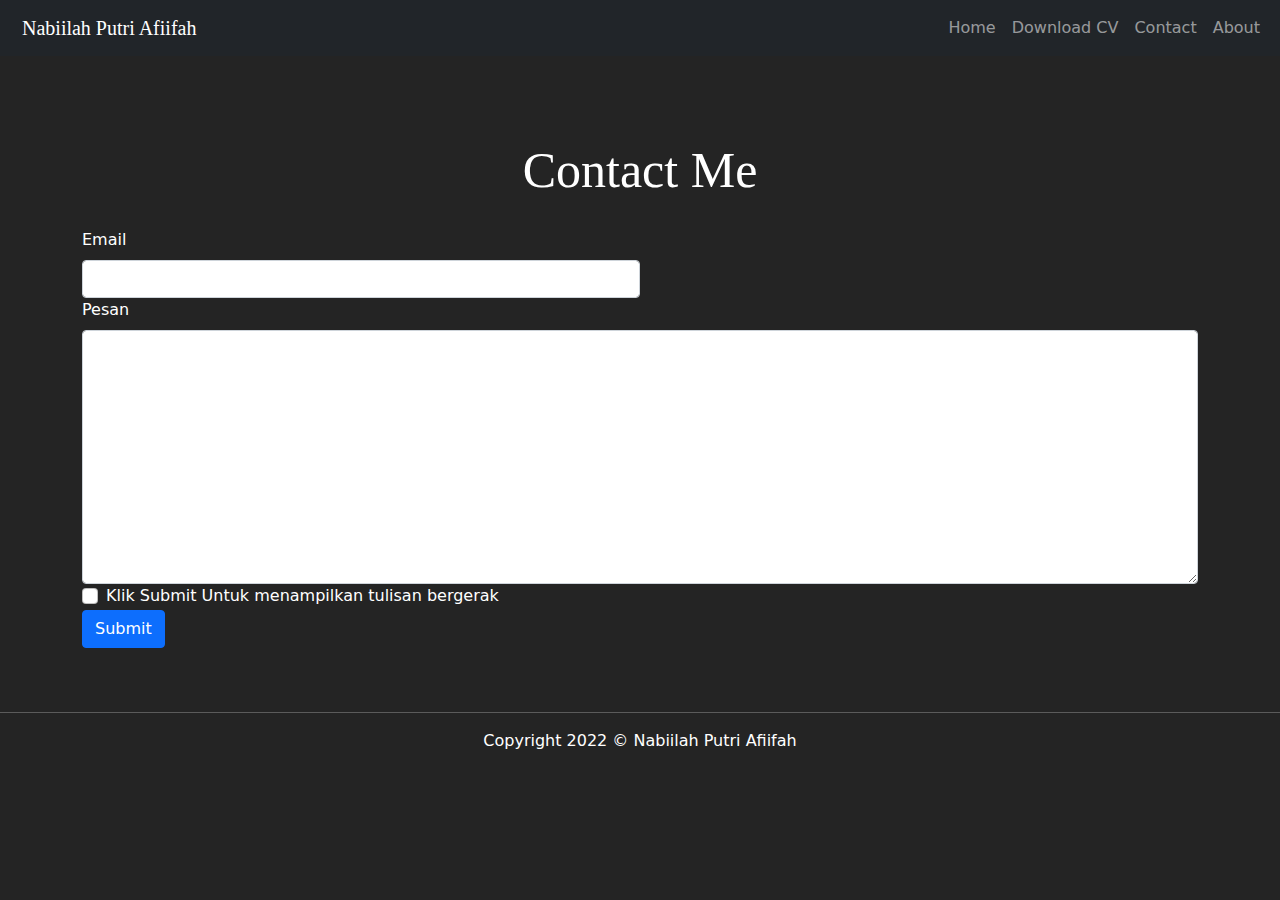
<file: contact.html>
<!DOCTYPE html>
<html lang="en">
<head>
    <meta charset="UTF-8">
    <meta http-equiv="X-UA-Compatible" content="IE=edge">
    <meta name="viewport" content="width=device-width, initial-scale=1.0">
    <title>Projek Pemweb</title>
<link rel="stylesheet" href="template.css">
    <link rel="stylesheet" href="bootstrap/css/bootstrap.css">
</head>

<body style="background-color: rgb(36, 36, 36);">
    <nav class="navbar navbar-expand-lg navbar-dark bg-dark fixed-top">
        <div class="container-fluid">
            <a class="navbar-brand" href="#">Nabiilah Putri Afiifah</a>
            <button class="navbar-toggler" type="button" data-bs-toggle="collapse" data-bs-target="#navbarScroll" aria-controls="navbarScroll" aria-expanded="false" aria-label="Toggle navigation">
            <span class="navbar-toggler-icon"></span>
            </button>
            <div class="collapse navbar-collapse" id="navbarScroll">
                <div class="navbar-nav ms-auto">
                    <a class="nav-link" aria-current="page" href="index.html">Home</a>
                    <a class="nav-link" href="downloadcv.html">Download CV</a>
                    <a class="nav-link" href="contact.html">Contact</a>
                    <a class="nav-link" href="about.html">About</a>
                </div>
            </div>
        </div>
    </nav>

    <br><br><br>
    <form action="submit.html" method="POST">
        <section class="Contacts py-5" id="Contacts">
            <div class="container" style="color: white;">
                <div class="row text-center align-items-center ">
                    <h1 class="name" style="font-size: 50px;">Contact Me</h1>
                </div>
                <form class="row g-3">
                    <div class="col-md-6">
                        <label for="inputEmail4" class="form-label" placeholder="Alamat email...">Email</label>
                        <input type="email" class="form-control" id="inputEmail4">
                    </div>
                    <div class="col-12">
                        <label for="inputAddress" class="form-label" placeholder="Tulis pesan anda...">Pesan</label>
                        <textarea name="" class="form-control" id="" cols="30" rows="10"></textarea>
                    </div>
                    <div class="col-12">
                        <div class="form-check">
                            <input class="form-check-input" type="checkbox" id="gridCheck">
                            <label class="form-check-label" for="gridCheck">
                            Klik Submit Untuk menampilkan tulisan bergerak
                            </label>
                        </div>
                    </div>
                    <div class="col-12">
                        <button type="submit" class="btn btn-primary">Submit</button>
                    </div>
                </form>
            </div>
        </section>
        </form>
    
    <hr style="background-color: white;">
    <center><footer style="color: white;">
        <p>Copyright 2022 &copy; Nabiilah Putri Afiifah</p>
    </footer></center>

    <script src="bootstrap/js/bootstrap.js"></script>
</body>
</html>
</file>
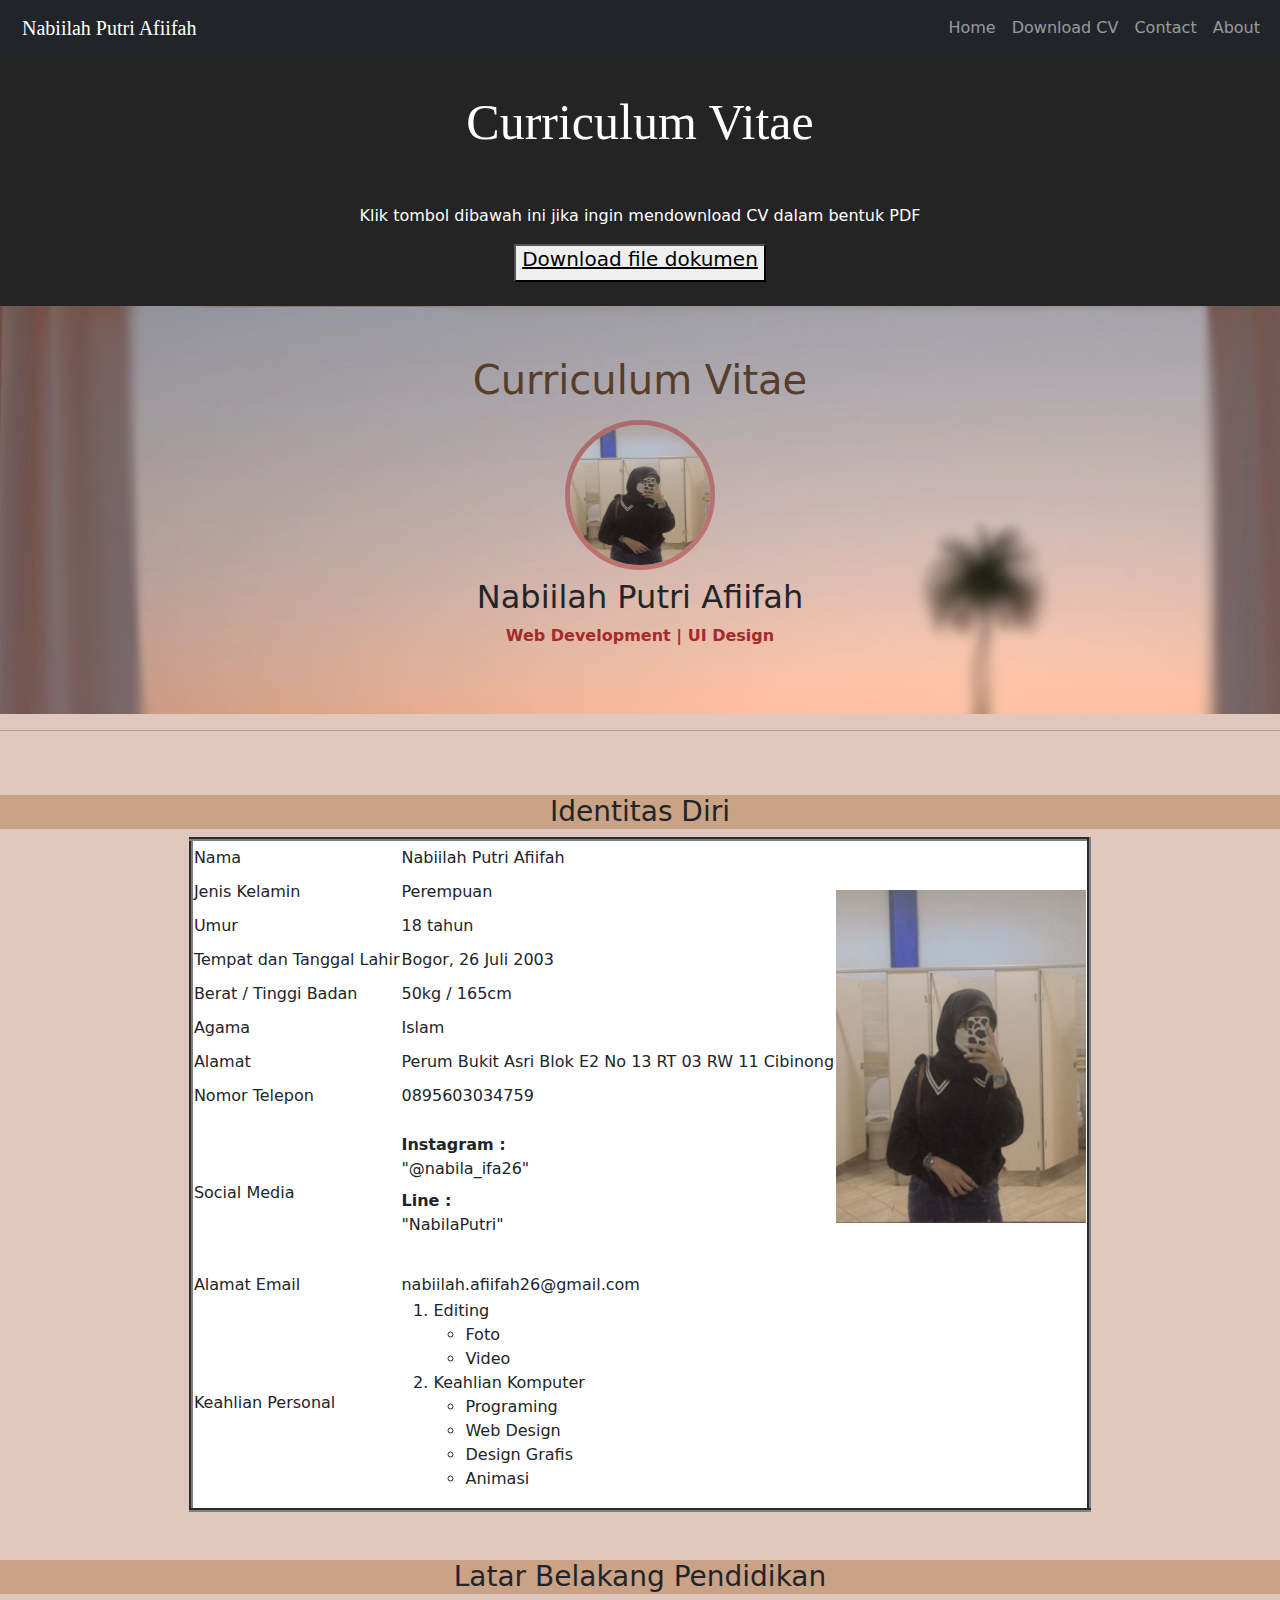
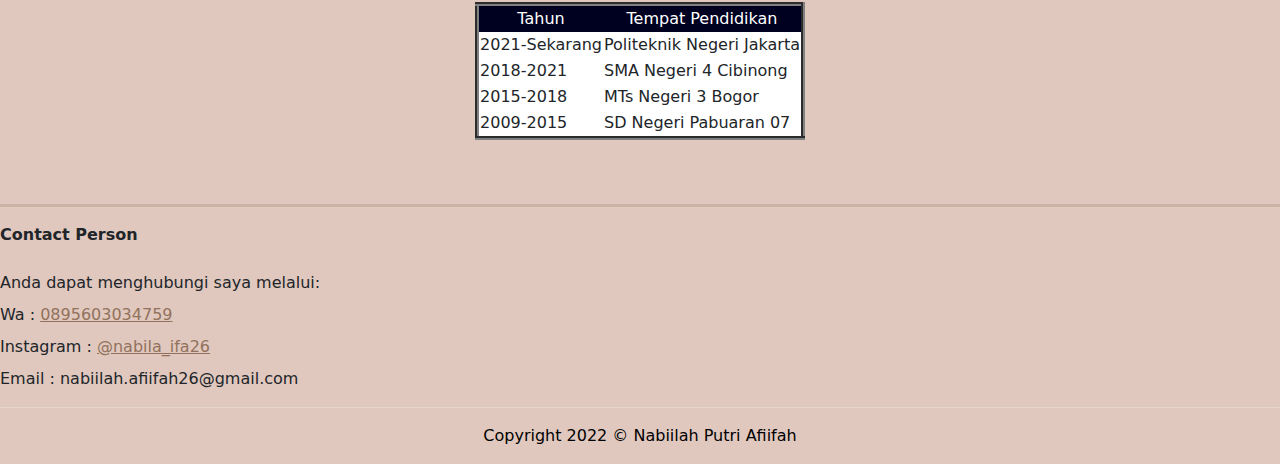
<file: downloadcv.html>
<!DOCTYPE html>
<html lang="en">
<head>
    <meta charset="UTF-8">
    <meta http-equiv="X-UA-Compatible" content="IE=edge">
    <meta name="viewport" content="width=device-width, initial-scale=1.0">
    <title>Projek Pemweb</title>
    <style type="text/css">        
        body {
            font-family: Cambria, Cochin, Georgia, Times, 'Times New Roman', serif;
            margin: 0 auto;
            padding: 0;
        }
    
        .headr {
            text-align: center;
            background-image: url("img/Background.png");
            background-repeat: no-repeat;
            background-size: cover;
            padding: 50px 20px;
        }
    
        #title-hero {
            color: #573d2b;
        }
    
        .descript {
            color: brown;
            font-weight: bold;
        }
    
        .headr img {
            border: solid 5px rgba(165, 42, 42, 0.479);
            margin: 8px;
            border-radius: 100%;
        }
        </style>
    <link rel="stylesheet" href="template.css">
    <link rel="stylesheet" href="bootstrap/css/bootstrap.css">
</head>

<body style="background-color: #e0c8be;">
    <nav class="navbar navbar-expand-lg navbar-dark bg-dark fixed-top">
        <div class="container-fluid">
            <a class="navbar-brand" href="#">Nabiilah Putri Afiifah</a>
            <button class="navbar-toggler" type="button" data-bs-toggle="collapse" data-bs-target="#navbarScroll" aria-controls="navbarScroll" aria-expanded="false" aria-label="Toggle navigation">
            <span class="navbar-toggler-icon"></span>
            </button>
            <div class="collapse navbar-collapse" id="navbarScroll">
                <div class="navbar-nav ms-auto">
                    <a class="nav-link" aria-current="page" href="index.html">Home</a>
                    <a class="nav-link" href="downloadcv.html">Download CV</a>
                    <a class="nav-link" href="contact.html">Contact</a>
                    <a class="nav-link" href="about.html">About</a>
                </div>
            </div>
        </div>
    </nav>

    <div style="background-color: rgb(36, 36, 36);"><br><br><br></div>
    <div class="row text-center align-items-center" style="color: white; background-color: rgb(36, 36, 36);">
        <h2 class="name" style="font-size: 50px;">Curriculum Vitae</h2>
    </div>

    <div align="center" style="background-color: rgb(36, 36, 36); color: white;">
        <br>
        <p>Klik tombol dibawah ini jika ingin mendownload CV dalam bentuk PDF</p>
        <button>
        <h1 style="font-size: 20px;">
            <a href="./img/CVNabila.pdf" download style="color: rgb(0, 0, 0);">Download file dokumen</a>
        </h1></button>
        <br><br>
    </div>
    
        <div class="headr">
            <h1 id="title-hero">Curriculum Vitae</h1>
            <img src="img/ProfilPenulis.jpeg" alt="" width="150px" height="150px">
            <h2>Nabiilah Putri Afiifah</h2>
            <p class="descript">Web Development | UI Design</p>
        </div>
        <hr><br><br>
        <center><h3 style="background-color: #caa286;">Identitas Diri</h3>
        <table border=4 style="background-color: rgb(255, 255, 255);">
        <tr>
            <td>Nama</td>
            <td>Nabiilah Putri Afiifah</td>
            <td rowspan=9>
                <img src="img/ProfilPenulis.jpeg" class="py-5" alt="" width="250px"></td>
        </tr>
        <tr>
            <td>Jenis Kelamin</td>
            <td>Perempuan</td>
        </tr>
        <tr>
            <td>Umur</td>
            <td>18 tahun</td>
        </tr>
        <tr>
            <td>Tempat dan Tanggal Lahir</td>
            <td>Bogor, 26 Juli 2003</td>
        </tr>
        <tr>
            <td>Berat / Tinggi Badan</td>
            <td>50kg / 165cm</td>
        </tr>
        <tr>
            <td>Agama</td>
            <td>Islam</td>
        </tr>
        <tr>
            <td>Alamat</td>
            <td>Perum Bukit Asri Blok E2 No 13 RT 03 RW 11 Cibinong</td>
        </tr>
        <tr>
            <td>Nomor Telepon</td>
            <td>0895603034759</td>
        </tr>
        <tr>
            <td>Social Media</td>
            <td>
                <dl>
                    <dt>Instagram : </dt>
                    <dd>"@nabila_ifa26"</dd>
                    <dt>Line : </dt>
                    <dd>"NabilaPutri"</dd>
                </dl>
            </td>
        </tr>
        <tr>
            <td>Alamat Email</td>
            <td>nabiilah.afiifah26@gmail.com</td>
        </tr>
        <tr>
            <td>Keahlian Personal</td>
            <td>
                <ol>
                    <li>Editing</li>
                        <ul>
                            <li>Foto</li>
                            <li>Video</li>
                        </ul>
                    <li>Keahlian Komputer</li>
                        <ul>
                            <li>Programing</li>
                            <li>Web Design</li>
                            <li>Design Grafis</li>
                            <li>Animasi</li>
                        </ul>
                </ol>
            </td>
        </tr>
    </table></center>
    <br><br>
    <center><h3 style="background-color: #caa286;">Latar Belakang Pendidikan</h3>
    <table border=4 style="background-color: rgb(255, 255, 255);">
        <tr bgcolor="rgb(214, 214, 214);" style="color: white;" align="center">
            <td>Tahun</td>
            <td>Tempat Pendidikan</td>
        </tr>
        <tr>
            <td>2021-Sekarang</td>
            <td>Politeknik Negeri Jakarta</td>
        </tr>
        <tr>
            <td>2018-2021</td>
            <td>SMA Negeri 4 Cibinong</td>
        </tr>
        <tr>
            <td>2015-2018</td>
            <td>MTs Negeri 3 Bogor</td>
        </tr>
        <tr>
            <td>2009-2015</td>
            <td>SD Negeri Pabuaran 07</td>
        </tr>
    </table></center>
    <br><br>
    
    <hr style="background-color: #92725c;" size=5>
    
    <dl>
        <tr align="center">
            <b><th>Contact Person</th></b>
        </tr><br><br>
        <dd>Anda dapat menghubungi saya melalui:</dd>
        <dd>Wa : <a href="https://api.whatsapp.com/send?phone=62895603034759&text=SelamatSiang" style="color: #92725c;">0895603034759</a></dd>
        <dd>Instagram : <a href="http://instagram.com/nabila_ifa26/" style="color: #92725c;">@nabila_ifa26</a></dd>
        <dd>Email : nabiilah.afiifah26@gmail.com</dd>
    </dl>
    

    <hr style="background-color: white;">
    <center><footer style="color: rgb(0, 0, 0);">
        <p>Copyright 2022 &copy; Nabiilah Putri Afiifah</p>
    </footer></center>
    
    <script src="bootstrap/js/bootstrap.js"></script>
</body>
</html>
</file>
<file: template.css>
body {
    /* font-family: "Ocean Sunshine Demo Version";
    src: url('Amanise.ttf'); */
    background-color: rgb(36, 36, 36);
    background-size: cover;
    margin:0;
    overflow-x: hidden;
}

.header {
    text-align: center;
    background-image: url("img/backgroundAtas.jpg");
    background-repeat: no-repeat;
    background-size: cover;
    padding: 30px 20px;
}

.name, .navbar-brand, #name {
    font-family: "Ocean Sunshine Demo Version";
    src: url('./font/Ocean\ Sunshine\ Demo\ Version.otf');
    padding: 20px 10px;
}

.desc {
    color: rgb(255, 255, 255);
    font-family:"Amanise";
}

.header img {
    border: solid 5px rgba(0, 0, 0, 0.479);
    margin: 8px;
    border-radius: 100%;
}
</file>
